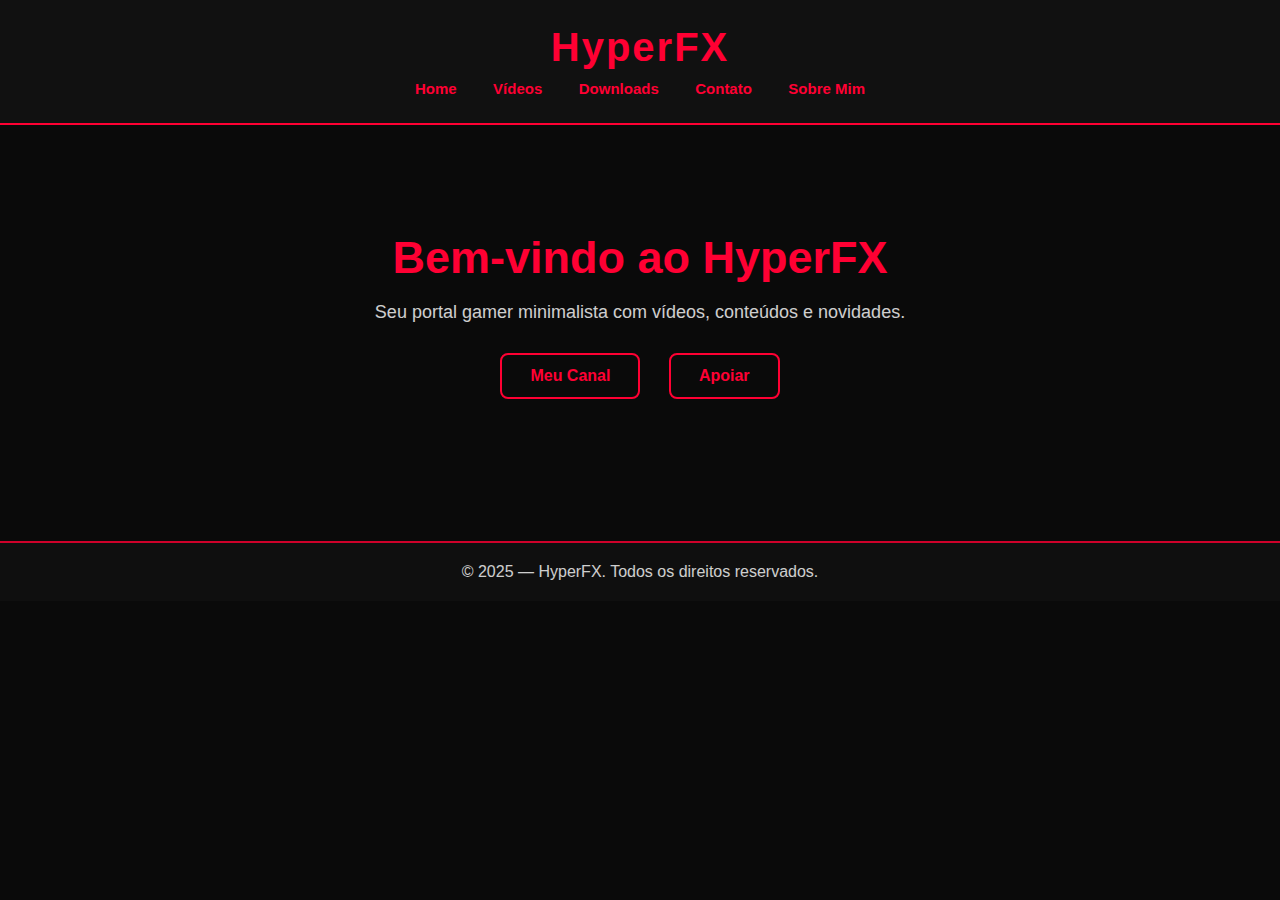
<file: index.html>
<!DOCTYPE html>
<html lang="pt-BR">

<head>
    <meta charset="UTF-8">
    <meta name="viewport" content="width=device-width, initial-scale=1.0">
    <title>HyperFX — Conteúdo Gamer</title>

    <style>
        body {
            margin: 0;
            background: #0a0a0a;
            font-family: Arial, sans-serif;
            color: white;
        }

        /* HEADER */
        header {
            padding: 25px;
            text-align: center;
            background: #111;
            border-bottom: 2px solid #ff0033;
        }

        header img {
            width: 150px;
            margin-bottom: 10px;
        }

        h1 {
            font-size: 40px;
            margin: 0;
            color: #ff0033;
            letter-spacing: 2px;
        }

        /* MENU */
        nav {
            margin-top: 10px;
        }

        nav a {
            color: #ff0033;
            margin: 0 16px;
            text-decoration: none;
            font-weight: bold;
            font-size: 15px;
            transition: 0.3s;
        }

        nav a:hover {
            color: white;
            text-shadow: 0 0 8px #ff0033;
        }

        /* HERO */
        .hero {
            text-align: center;
            padding: 70px 20px;
        }

        .hero h2 {
            font-size: 45px;
            color: #ff0033;
            margin-bottom: 10px;
        }

        .hero p {
            font-size: 18px;
            opacity: 0.8;
        }

        .buttons a {
            display: inline-block;
            margin: 12px;
            padding: 12px 28px;
            border: 2px solid #ff0033;
            border-radius: 8px;
            color: #ff0033;
            text-decoration: none;
            transition: 0.3s;
            font-weight: bold;
        }

        .buttons a:hover {
            background: #ff0033;
            color: #000;
            box-shadow: 0 0 12px #ff0033;
        }

        /* FOOTER */
        footer {
            margin-top: 60px;
            padding: 20px;
            text-align: center;
            background: #111;
            border-top: 2px solid #ff0033;
            opacity: 0.8;
        }
    </style>
</head>

<body>

<header>

    <!-- OPCIONAL: Coloque logo.png na raiz do projeto -->
    <!-- Se tiver logo, ele aparece. Se não tiver, só o nome. -->

    <!-- <img src="logo.png" alt="HyperFX Logo"> -->

    <h1>HyperFX</h1>

    <nav>
        <a href="index.html">Home</a>
        <a href="videos.html">Vídeos</a>
        <a href="downloads.html">Downloads</a>
        <a href="contato.html">Contato</a>
        <a href="sobre.html">Sobre Mim</a>
    </nav>
</header>

<div class="hero">
    <h2>Bem-vindo ao HyperFX</h2>

    <p>Seu portal gamer minimalista com vídeos, conteúdos e novidades.</p>

    <div class="buttons">
        <a href="https://www.youtube.com/@RodrigoLimaqta">Meu Canal</a>
        <a href="#">Apoiar</a>
    </div>
</div>

<footer>
    © 2025 — HyperFX. Todos os direitos reservados.
</footer>

</body>
</html>
</file>
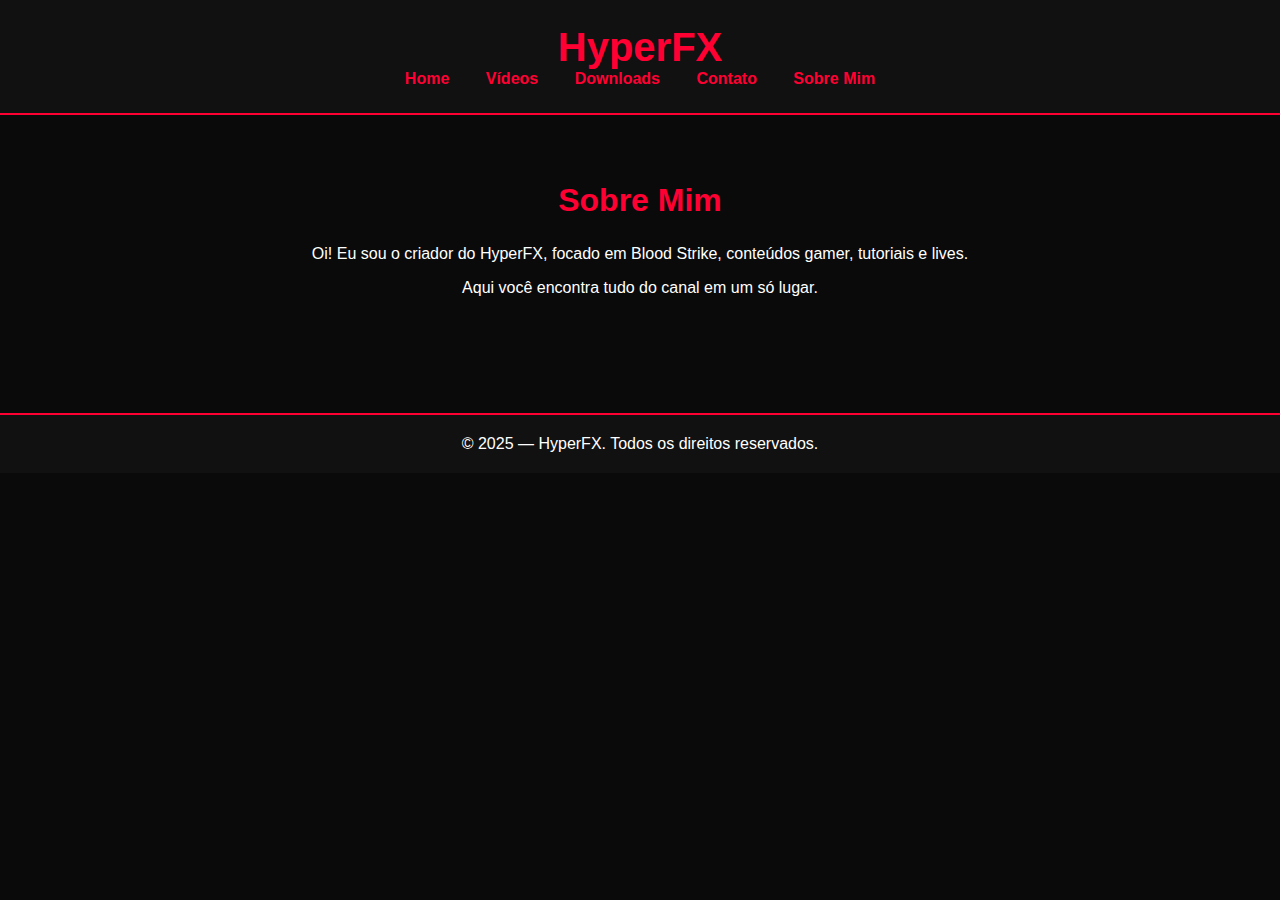
<file: sobre.html>
<!DOCTYPE html>
<html lang="pt-BR">
<head>
    <meta charset="UTF-8">
    <title>HyperFX — Sobre Mim</title>

    <style>
body {
    margin: 0;
    background: #0a0a0a;
    font-family: Arial, sans-serif;
    color: white;
}

header {
    padding: 25px;
    text-align: center;
    background: #111;
    border-bottom: 2px solid #ff0033;
}

h1 {
    font-size: 40px;
    margin: 0;
    color: #ff0033;
}

nav a {
    color: #ff0033;
    margin: 0 16px;
    text-decoration: none;
    font-weight: bold;
}

.content {
    max-width: 800px;
    margin: auto;
    padding: 40px 20px;
    text-align: center;
}

h2 {
    color: #ff0033;
    font-size: 32px;
}

footer {
    margin-top: 60px;
    padding: 20px;
    text-align: center;
    background: #111;
    border-top: 2px solid #ff0033;
}
    </style>
</head>
<body>

<header>
    <h1>HyperFX</h1>
    <nav>
        <a href="index.html">Home</a>
        <a href="videos.html">Vídeos</a>
        <a href="downloads.html">Downloads</a>
        <a href="contato.html">Contato</a>
        <a href="sobre.html">Sobre Mim</a>
    </nav>
</header>

<div class="content">
    <h2>Sobre Mim</h2>
    <p>Oi! Eu sou o criador do HyperFX, focado em Blood Strike, conteúdos gamer, tutoriais e lives.</p>
    <p>Aqui você encontra tudo do canal em um só lugar.</p>
</div>

<footer>
    © 2025 — HyperFX. Todos os direitos reservados.
</footer>

</body>
</html>
</file>
